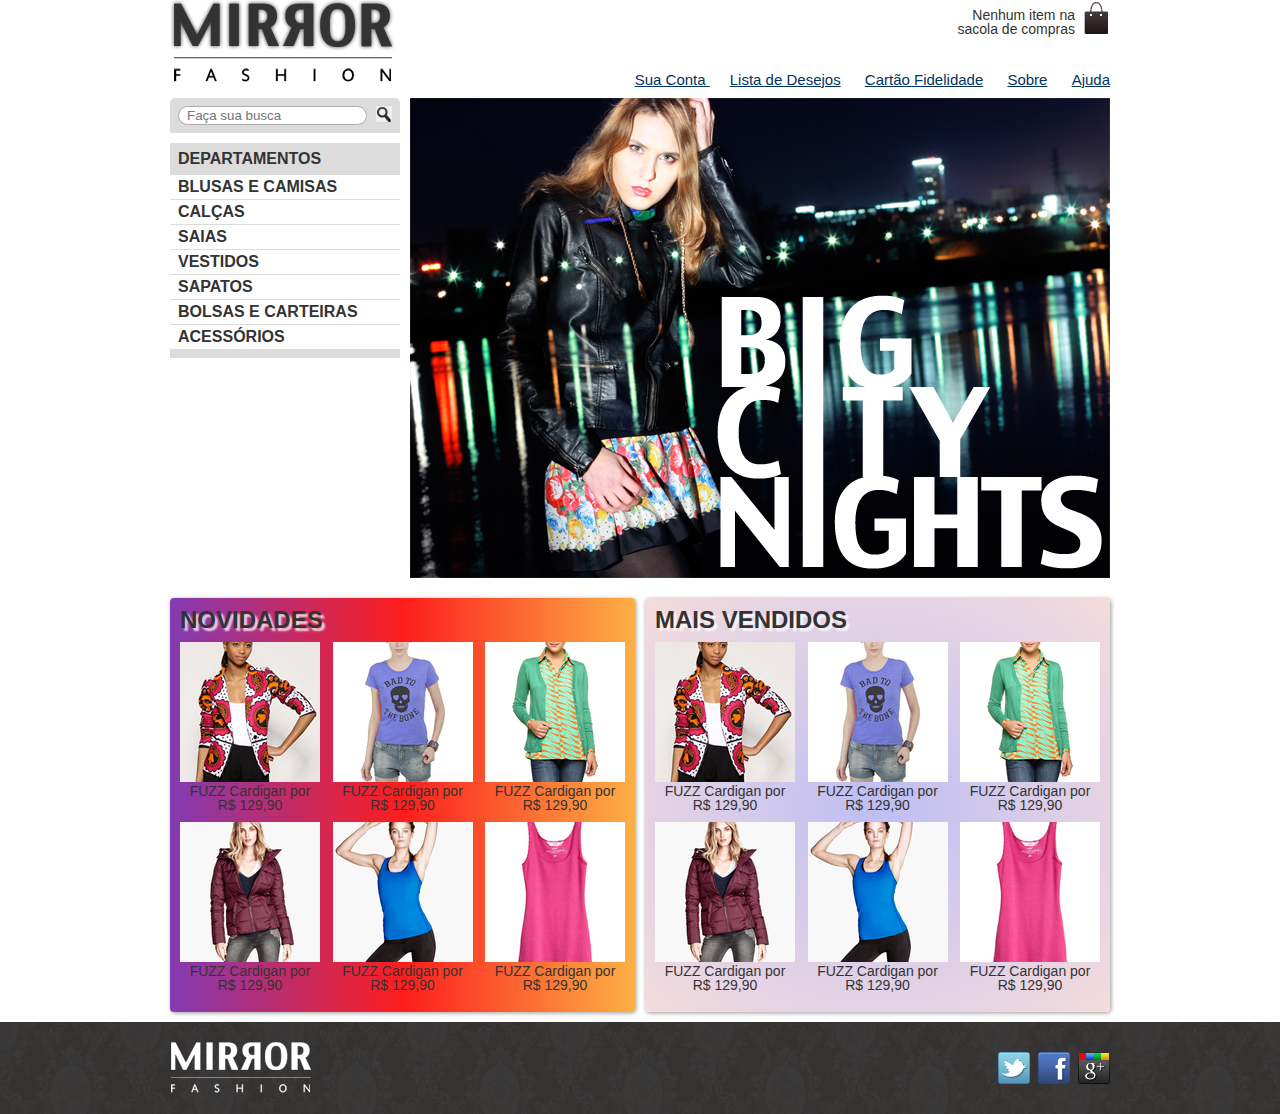
<file: index.html>
<!DOCTYPE html>
<html>
    <head>
        <meta charset="utf-8">
        <meta name="viewport" content="width=device-width">
        <link href="css/reset.css" rel="stylesheet">
        <link href="css/estilos.css" rel="stylesheet">
        <title>Mirror Fashion</title>
    </head>
    <body>
        <header class="container">
            <h1> <img src="img/logo.png" alt="Logo da Mirror Fashion"> </h1>

            <span class="sacola">Nenhum item na sacola de compras</span>

            <nav class="menu-opcoes">
                <ul>
                    <li> <a href="#"> Sua Conta </a> </li>
                    <li> <a href="#"> Lista de Desejos</a> </li>
                    <li> <a href="#"> Cartão Fidelidade</a> </li>
                    <li> <a href="sobre.html">Sobre</a> </li>
                    <li> <a href="#"> Ajuda</a> </li>
                </ul>
            </nav>
        </header>
        <main class="container">
            <section class="busca">
                <aside>
                    <form action="">
                        <input type="search" name="busca" placeholder="Faça sua busca">
                        <button>Buscar</button>
                    </form>

                    <nav class="menu-departamentos">
                        <h3>Departamentos</h3>
                        <ul>
                            <li>
                                <a href="#">Blusas e Camisas</a>
                                <ul>
                                    <li><a href="#">Manga Curta</a></li>
                                    <li><a href="#">Manga Comprida</a></li>
                                    <li><a href="#">Camisa Social</a></li>
                                    <li><a href="#">Camisa Casual</a></li>
                                </ul>
                            </li>
                            <li><a href="#">Calças</a></li>
                            <li><a href="#">Saias</a></li>
                            <li><a href="#">Vestidos</a></li>
                            <li>
                                <a href="#">Sapatos</a>
                                <ul>
                                    <li><a href="#">Tenis</a></li>
                                    <li><a href="#">Bota</a></li>
                                </ul>
                            </li>
                            <li><a href="#">Bolsas e Carteiras</a></li>
                            <li><a href="#">Acessórios</a></li>
                        </ul>
                    </nav>
                </aside>          
                <img src="img/destaque-home.png" alt="Promoção: Big City Nights">
            </section>

            <section>
                <article class="painel novidades">
                    <h2>Novidades</h2>
                    <ol>
                        <li>
                            <a href="#">
                                <figure>
                                    <img src="img/produtos/miniatura1.png" alt="Foto da roupa">
                                    <figcaption>FUZZ Cardigan por R$ 129,90</figcaption>
                                </figure>
                            </a>
                        </li>
                        <li>
                            <a href="#">
                                <figure>
                                    <img src="img/produtos/miniatura2.png" alt="Foto da roupa">
                                    <figcaption>FUZZ Cardigan por R$ 129,90</figcaption>
                                </figure>
                            </a>
                        </li>
                        <li>
                            <a href="#">
                                <figure>
                                    <img src="img/produtos/miniatura3.png" alt="Foto da roupa">
                                    <figcaption>FUZZ Cardigan por R$ 129,90</figcaption>
                                </figure>
                            </a>
                        </li>
                        <li>
                            <a href="#">
                                <figure>
                                    <img src="img/produtos/miniatura4.png" alt="Foto da roupa">
                                    <figcaption>FUZZ Cardigan por R$ 129,90</figcaption>
                                </figure>
                            </a>
                        </li>
                        <li>
                            <a href="#">
                                <figure>
                                    <img src="img/produtos/miniatura5.png" alt="Foto da roupa">
                                    <figcaption>FUZZ Cardigan por R$ 129,90</figcaption>
                                </figure>
                            </a>
                        </li>
                        <li>
                            <a href="#">
                                <figure>
                                    <img src="img/produtos/miniatura6.png" alt="Foto da roupa">
                                    <figcaption>FUZZ Cardigan por R$ 129,90</figcaption>
                                </figure>
                            </a>
                        </li>
                    </ol>
                 </article>

                 <article class="painel mais-vendidos">
                        <h2>Mais Vendidos</h2>
                        <ol>
                            <li>
                                <a href="#">
                                    <figure>
                                        <img src="img/produtos/miniatura1.png" alt="Foto da roupa">
                                        <figcaption>FUZZ Cardigan por R$ 129,90</figcaption>
                                    </figure>
                                </a>
                            </li>
                            <li>
                                <a href="#">
                                    <figure>
                                        <img src="img/produtos/miniatura2.png" alt="Foto da roupa">
                                        <figcaption>FUZZ Cardigan por R$ 129,90</figcaption>
                                    </figure>
                                </a>
                            </li>
                            <li>
                                <a href="#">
                                    <figure>
                                        <img src="img/produtos/miniatura3.png" alt="Foto da roupa">
                                        <figcaption>FUZZ Cardigan por R$ 129,90</figcaption>
                                    </figure>
                                </a>
                            </li>
                            <li>
                                <a href="#">
                                    <figure>
                                        <img src="img/produtos/miniatura4.png" alt="Foto da roupa">
                                        <figcaption>FUZZ Cardigan por R$ 129,90</figcaption>
                                    </figure>
                                </a>
                            </li>
                            <li>
                                <a href="#">
                                    <figure>
                                        <img src="img/produtos/miniatura5.png" alt="Foto da roupa">
                                        <figcaption>FUZZ Cardigan por R$ 129,90</figcaption>
                                    </figure>
                                </a>
                            </li>
                            <li>
                                <a href="#">
                                    <figure>
                                        <img src="img/produtos/miniatura6.png" alt="Foto da roupa">
                                        <figcaption>FUZZ Cardigan por R$ 129,90</figcaption>
                                    </figure>
                                </a>
                            </li>
                        </ol>
                     </article>

            </section>

        </main>
        <footer>
            <div class="container">
                <img src="img/logo-rodape.png" alt="Logo da Mirror Fashion">
                <ul class="social">
                    <li>
                        <a href="http://twitter.com">Twitter</a>
                    </li>
                    <li>
                        <a href="http://facebook.com">Facebook</a>
                    </li>
                    <li>
                        <a href="http://gplus.com">Google Plus</a>
                    </li>
                </ul>
            </div>

        </footer>
    </body>
    
</html>
</file>
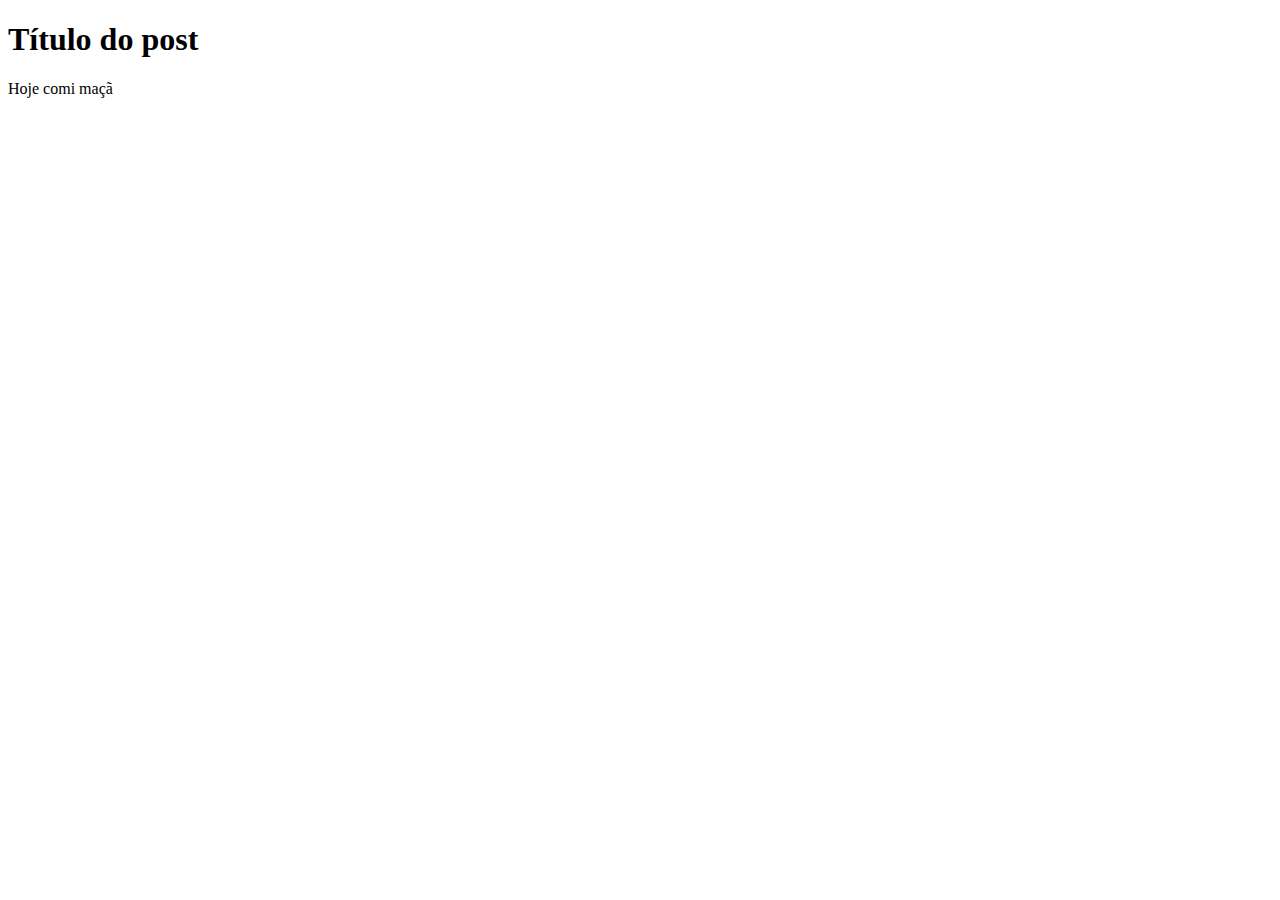
<file: primeirapagina.html>
<!DOCTYPE html>
<html>
    <head>
        <title>Minha primeira página</title>
        <meta charset="utf-8">
    </head>
   <body>
        <h1>Título do post</h1>
        <p>Hoje comi maçã</p>
   </body>
    
</html>
</file>
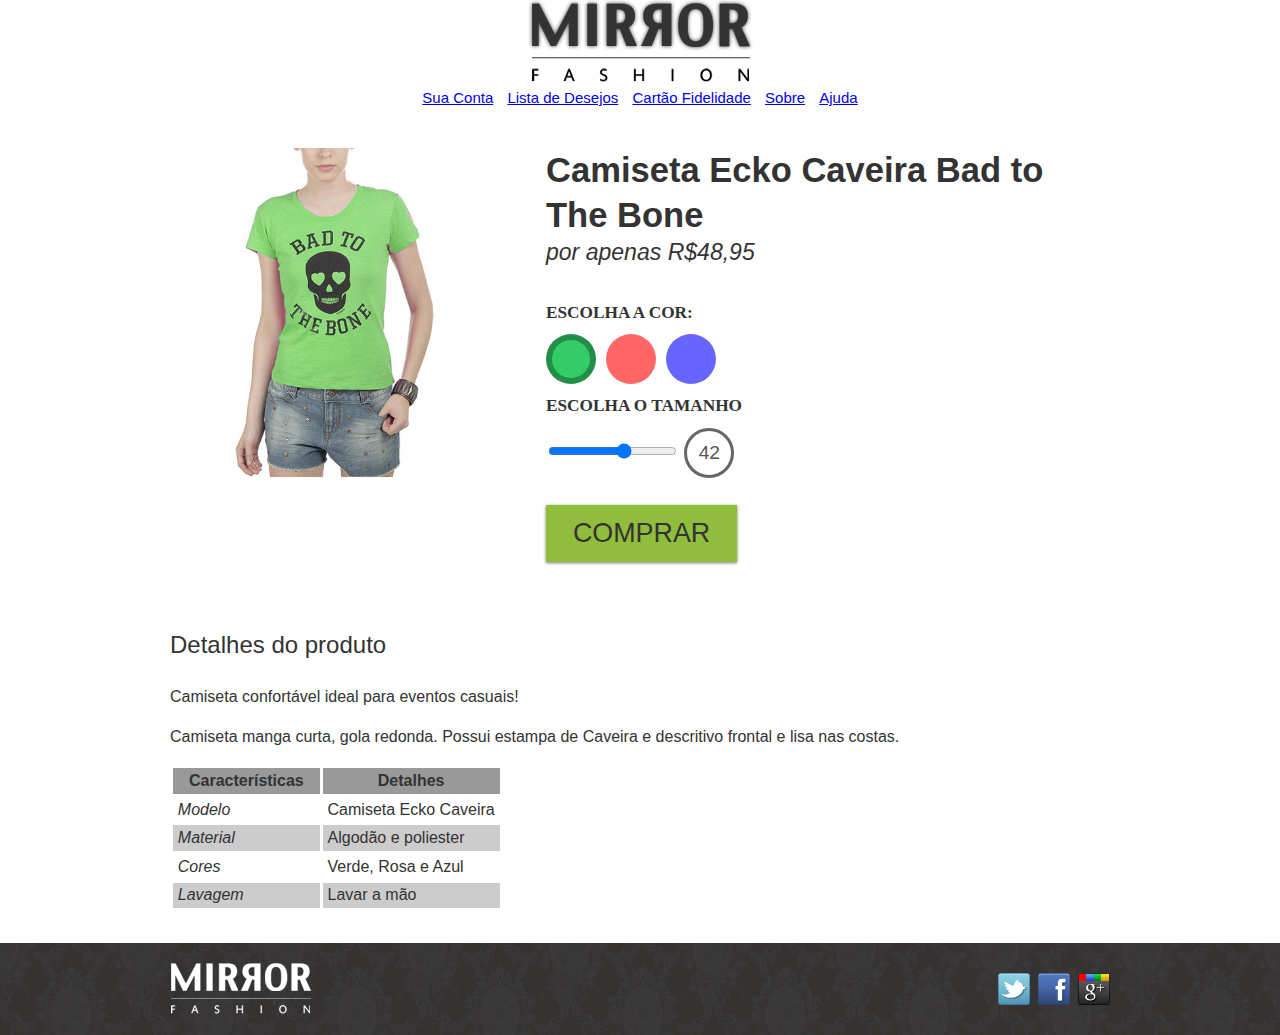
<file: produto.html>
<!DOCTYPE html>
<html>
    <head>
        <meta charset="utf-8">
        <meta name="viewport" content="width=device-width">
        <title>Produto da Mirror Fashion</title>
        <link rel="stylesheet" href="css/reset.css">
        <link rel="stylesheet" href="css/produto.css">
        
    </head>
    <body>
        <header class="container">
            <h1> <img src="img/logo.png" alt="Logo da Mirror Fashion"> </h1>

            <span class="sacola">Nenhum item na sacola de compras</span>

            <nav class="menu-opcoes">
                <ul>
                    <li> <a href="#"> Sua Conta </a> </li>
                    <li> <a href="#"> Lista de Desejos</a> </li>
                    <li> <a href="#"> Cartão Fidelidade</a> </li>
                    <li> <a href="sobre.html">Sobre</a> </li>
                    <li> <a href="#"> Ajuda</a> </li>
                </ul>
            </nav>
        </header>
        <main class="container">
            <section class="produto">
                <h2>Camiseta Ecko Caveira Bad to The Bone</h2>
                <p>por apenas R$48,95 </p>
                <form action="checkout.html" method="POST">
                    <fieldset class="cores">
                        <legend>Escolha a cor: </legend>

                        <input type="radio" name="cor" value="verde" id="verde" checked>
                        <label for="verde">
                            <img src="img/produtos/foto2-verde.png" alt="Produto na cor verde.">
                        </label>

                        <input type="radio" name="cor" value="rosa" id="rosa">
                        <label for="rosa">
                            <img src="img/produtos/foto2-rosa.png" alt="Produto na cor rosa.">
                        </label>

                        <input type="radio" name="cor" value="azul" id="azul">
                        <label for="azul">
                            <img src="img/produtos/foto2-azul.png" alt="Produto na cor azul.">
                        </label>
                    </fieldset>

                    <fieldset class="tamanhos">
                        <legend>Escolha o tamanho</legend>
                        <input type="range" min="36" max="46" value="42" step="2" name="tamanho" id="tamanho">
                        <output for="tamanho" name="valortamanho">42</output>
                    </fieldset>

                    <button class="comprar">Comprar</button>

                </form>
            </section>
            <section class="detalhes">
                <h2>Detalhes do produto</h2>
                <p>Camiseta confortável ideal para eventos casuais!</p>
                <p>Camiseta manga curta, gola redonda. Possui estampa de Caveira e descritivo frontal e lisa nas costas.</p>

                <table>
                    <thead>
                        <tr>
                            <th>Características</th>
                            <th>Detalhes</th>
                        </tr>
                    </thead>
                    <tbody>
                        <tr>
                            <td>Modelo</td>
                            <td>Camiseta Ecko Caveira</td>
                        </tr>
                        <tr>
                            <td>Material</td>
                            <td>Algodão e poliester</td>
                        </tr>
                        <tr>
                            <td>Cores</td>
                            <td>Verde, Rosa e Azul</td>
                        </tr>
                        <tr>
                            <td>Lavagem</td>
                            <td>Lavar a mão</td>
                        </tr>
                    </tbody>
                </table>
            </section>
        </main>
        <footer>
            <div class="container">
                <img src="img/logo-rodape.png" alt="Logo da Mirror Fashion">
                <ul class="social">
                    <li>
                        <a href="http://twitter.com">Twitter</a>
                    </li>
                    <li>
                        <a href="http://facebook.com">Facebook</a>
                    </li>
                    <li>
                        <a href="http://gplus.com">Google Plus</a>
                    </li>
                </ul>
            </div>

        </footer>

        <script type="text/javascript" src="js/produto.js"></script>

    </body>
</html>
</file>
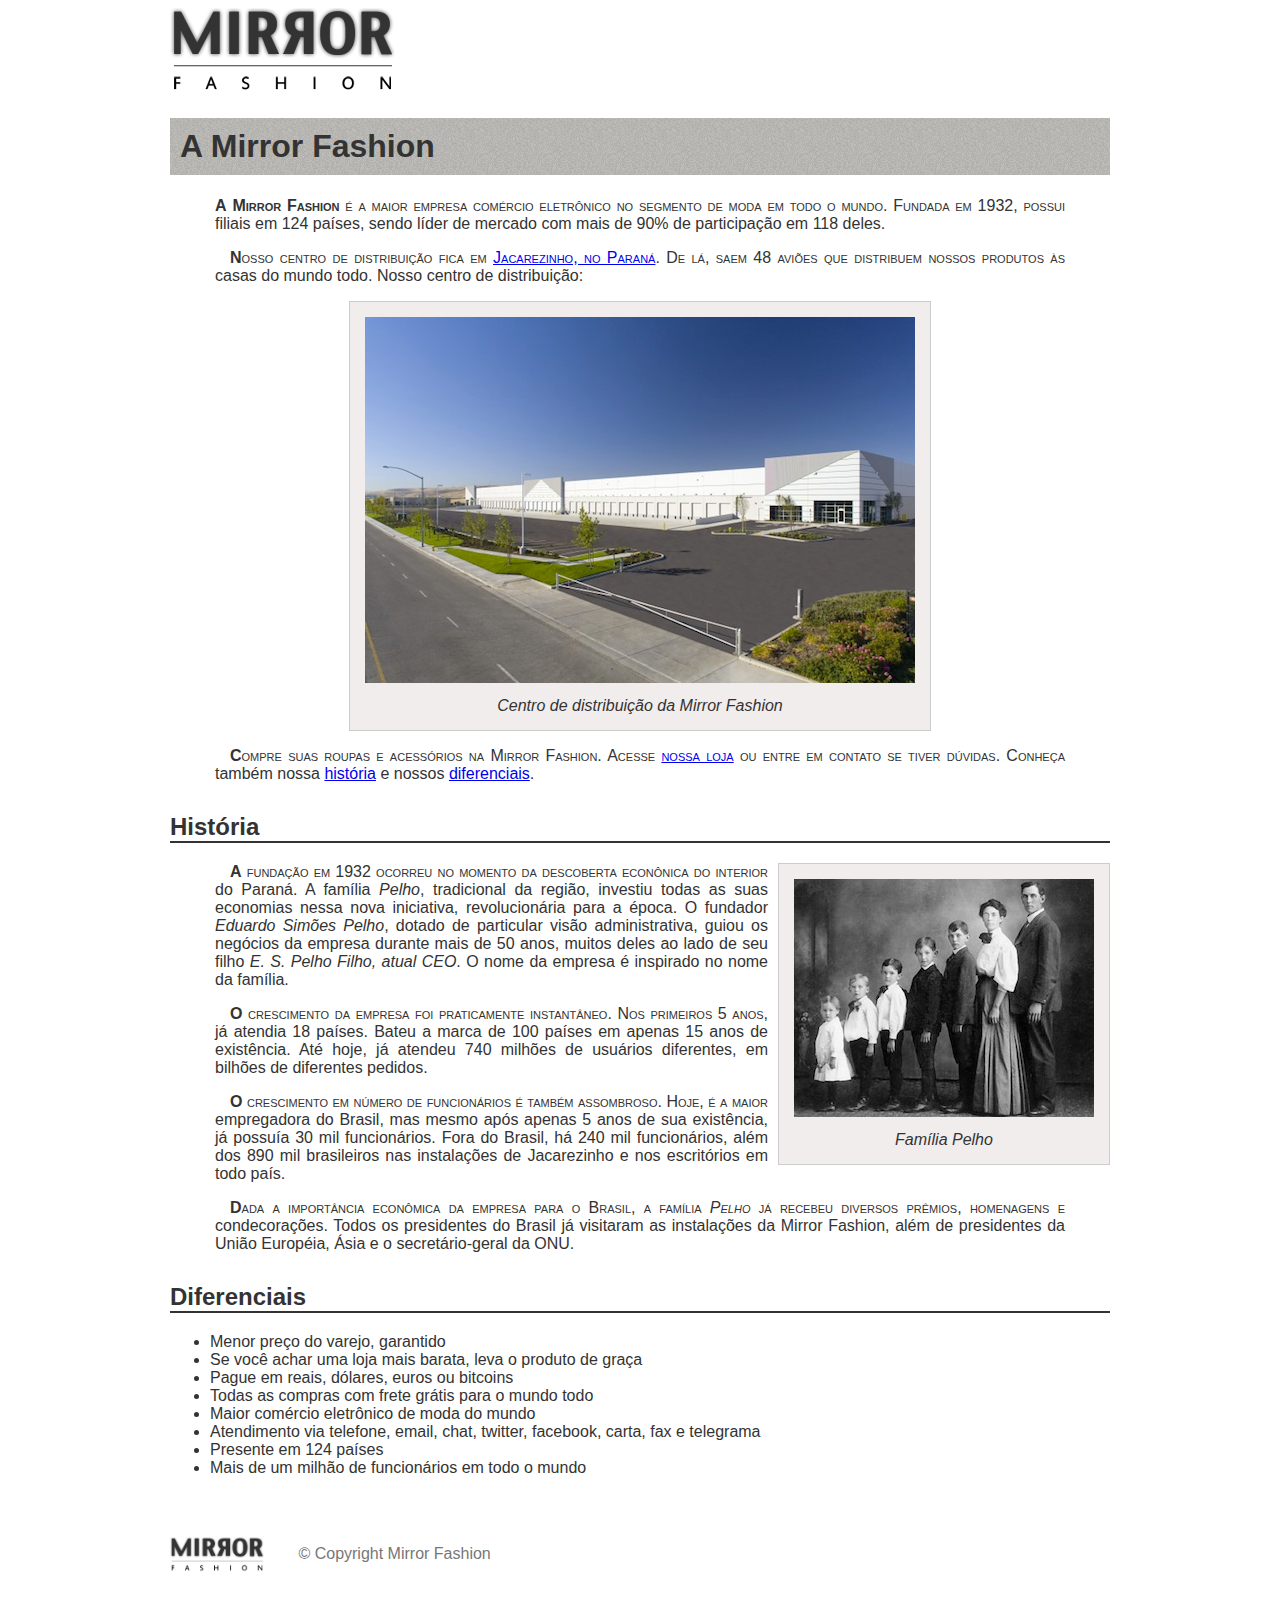
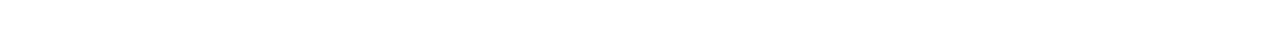
<file: sobre.html>
<!DOCTYPE html>
<html>
    <head>
        <meta charset="utf-8">
        <link href="css/sobre.css" rel="stylesheet">
        <title>Sobre a Mirror Fashion</title>
    </head>
    <body>

            <img src="img/logo.png">

            <h1>A Mirror Fashion</h1> 

            <p>
            A <strong>  Mirror Fashion </strong> é a maior empresa comércio eletrônico no segmento de moda em todo o mundo. 
            Fundada em 1932, possui filiais em 124 países, sendo líder de mercado com mais de 90% de 
            participação em 118 deles.
            </p>

            <p>
            Nosso centro de distribuição fica em <a href="http://maps.google.com.br/?q=Jacarezinho"> Jacarezinho, no Paraná</a>. De lá, saem 48 aviões que 
            distribuem nossos produtos às casas do mundo todo. Nosso centro de distribuição:
            </p>

            <figure id="centro-distribuicao">
                <img src="img/centro-distribuicao.png" alt="Foto do centro de distribuição da Mirror Fashion">    
                <figcaption>Centro de distribuição da Mirror Fashion</figcaption>
            </figure>
        
            <p>
            Compre suas roupas e acessórios na Mirror Fashion. Acesse <a href="index.html"> nossa loja</a> ou entre em contato 
            se tiver dúvidas. Conheça também nossa <a href="#historia"> história</a> e nossos <a href="#diferenciais"> diferenciais</a>.
            </p>
            
            
            <h2 id="historia">História</h2> 

            <figure id="familia-pelho">
                <img src="img/familia-pelho.jpg" alt="Foto da Família Pelho">    
                <figcaption>Família Pelho</figcaption>
            </figure>
            
            <p>
            A fundação em 1932 ocorreu no momento da descoberta econônica do interior do Paraná. A 
            família <em> Pelho</em>, tradicional da região, investiu todas as suas economias nessa nova iniciativa, 
            revolucionária para a época. O fundador <em> Eduardo Simões Pelho</em>, dotado de particular visão 
            administrativa, guiou os negócios da empresa durante mais de 50 anos, muitos deles ao lado 
            de seu filho <em> E. S. Pelho Filho, atual CEO</em>. O nome da empresa é inspirado no nome da família.
            </p>
            
            <p>
            O crescimento da empresa foi praticamente instantâneo. Nos primeiros 5 anos, já atendia 18 países. 
            Bateu a marca de 100 países em apenas 15 anos de existência. Até hoje, já atendeu 740 milhões 
            de usuários diferentes, em bilhões de diferentes pedidos.
            </p>
            
            <p>
            O crescimento em número de funcionários é também assombroso. Hoje, é a maior empregadora do 
            Brasil, mas mesmo após apenas 5 anos de sua existência, já possuía 30 mil funcionários. Fora do 
            Brasil, há 240 mil funcionários, além dos 890 mil brasileiros nas instalações de Jacarezinho e 
            nos escritórios em todo país.
            </p>
            
            <p>
            Dada a importância econômica da empresa para o Brasil, a família <em> Pelho</em> já recebeu diversos prêmios, 
            homenagens e condecorações. Todos os presidentes do Brasil já visitaram as instalações da Mirror 
            Fashion, além de presidentes da União Européia, Ásia e o secretário-geral da ONU.
            </p>

            <h2 id="diferenciais">Diferenciais</h2>

            <ul>
                <li>Menor preço do varejo, garantido</li>
                <li>Se você achar uma loja mais barata, leva o produto de graça</li>
                <li>Pague em reais, dólares, euros ou bitcoins</li>
                <li>Todas as compras com frete grátis para o mundo todo</li>
                <li>Maior comércio eletrônico de moda do mundo</li>
                <li>Atendimento via telefone, email, chat, twitter, facebook, carta, fax e telegrama</li>
                <li>Presente em 124 países</li>
                <li>Mais de um milhão de funcionários em todo o mundo</li>
            </ul>

            <footer>
                <img src="img/logo.png">
                <span>&copy; Copyright Mirror Fashion</span> 
            </footer>    
    </body>
</html>
</file>
<file: css/estilos.css>
body {
    color: #333333;
    font-family: "Lucida Sans Unicode", "Lucida Grande", sans-serif;
}


.container {
    margin: 0 auto;
    width: 940px;
    position: relative;
}

.sacola {
    background-image: url(../img/sacola.png);
    background-repeat: no-repeat;
    background-position: top right;
    font-size: 14px;
    text-align: right;
    width: 140px;
    padding-top: 8px;
    padding-right: 35px;
    display: inline-block;
    position: absolute;
    top: 0;
    right: 0;
}

.menu-opcoes {
    position: absolute;
    bottom: 0;
    right: 0;
}

.menu-opcoes ul li {
    font-size: 15px;
    display: inline;
    margin-left: 20px;
}

.menu-opcoes a {
    color: #003366;
}

.menu-opcoes a:hover {
    color: red;
}

.menu-opcoes a:active {
    color:green;
}

section {
    margin-top: 10px;
    display: flex;
    justify-content: space-between;
}

form {
    background-color: #dcdcdc;
    width: 230px;
    padding: 8px;
    border-radius: 5px 5px 0 0;
    box-sizing: border-box;
    display: flex;
    justify-content: space-between;
}

form button {
    text-indent: -9999px;
    background-image: url(../img/busca.png);
    background-repeat: no-repeat;
    border: none;
    height: 16px;
    width: 16px;
}

input[type="search"] {
    border-radius: 10px;
    border: 1px solid #acacac;
    padding-left: 8px;
}

.menu-departamentos {
    background-color: #dcdcdc;
    padding: 8px 0;
    width: 230px;
    margin-top: 10px;
    font-weight: bold;
    text-transform: uppercase;
}

.menu-departamentos h3 {
    padding-bottom: 8px;
    padding-left: 8px;
}

.menu-departamentos li {
    background-color: #fff;
    border-bottom: 1px solid #dcdcdc;
    padding: 4px 8px;
}

.menu-departamentos li a {
    color: #333333;
    text-decoration: none;
}

.menu-departamentos li ul {
    display: none;
}

.menu-departamentos li:hover ul {
    display: block;
}

.menu-departamentos ul ul li {
    background-color: #dcdcdc;
}

.menu-departamentos li li a::before {
    content: '-';
}

.painel {
    margin: 10px 0;
    padding: 10px;
    width: 445px;
    box-shadow: 1px 1px 4px #999;
    border-radius: 4px;
}

.painel h2 {
    font-size: 24px;
    font-weight: bold;
    text-transform: uppercase;
    margin-bottom: 10px;
    text-shadow: 3px 3px 2px rgba(255,255,255,0.8);
}

.painel ol {
    display: flex;
    flex-wrap: wrap;
    justify-content: space-between;
}

.painel li {
    width: 140px;
    padding-bottom: 10px;
}

.painel a {
    color: #333333;
    font-size: 14px;
    text-align: center;
    text-decoration: none;
}

.novidades {
    /*background: linear-gradient(#f5dcdc,#bebef4);*/
    background: linear-gradient(90deg, rgba(131,58,180,1) 0%, rgba(253,29,29,1) 50%, rgba(252,176,69,1) 100%);
    /*background-color: #f5dcdc;*/
}

.mais-vendidos {
    background: radial-gradient(#bebef4, #f5dcdc);
    /*background-color: #dcdcf5;*/
}

footer {
    background-image: url(../img/fundo-rodape.png);
    padding: 20px 0;
}

footer div {
    display: flex;
    justify-content: space-between;
    align-items: center;
}

.social {
    display: flex;
}

.social a {
    background-repeat: no-repeat;
    height: 32px;
    width: 32px;
    display: inline-block;
    text-indent: -9999px;
    margin-left: 8px;
}

a[href*="twitter.com"] {
    background-image: url(../img/twitter.png);
}

a[href*="facebook.com"] {
    background-image: url(../img/facebook.png);
}

a[href*="gplus.com"] {
    background-image: url(../img/googleplus.png);
}

/* Este comando deve sempre estar no final do arquivo*/
@media(max-width: 480px) {

    .container {
        width: 96%;
    }

    header h1 {
        display: flex;
        justify-content: center;
    }

    header h1 img {
        max-width: 50%;
    }

    .sacola {
        display: none;
    }

    .menu-opcoes {
        position: static;
        text-align: center;
    }

    .menu-opcoes ul li {
        margin: 5px;
    }

    section {
        flex-direction: column;
    }

    form, .menu-departamentos, aside+img {
        width: 100%;
    }

    .painel {
        width: auto;
    }

    .painel li {
        width: 30%;
    }

    .painel img {
        width: 100%;
    }
    
   
}
</file>
<file: css/produto.css>
body {
    color: #333333;
    font-family: "Lucida Sans Unicode", "Lucida Grande", sans-serif;
}

.container {
    margin: 0 auto;
    width: 96%;
    position: relative;
}

.sacola {
    display: none;
}

header h1 {
    display: flex;
    justify-content: center;
}

header h1 img {
    max-width: 50%;
}

.menu-opcoes {
    text-align: center;
}

.menu-opcoes ul {
    font-size: 15px;
    color: #036;
}

.menu-opcoes ul li {
    display: inline-block;
    margin: 5px;
}

.menu-opcoes a:active {
    color: #867dc6;
}

.cores label::after {
    content: "";
    display: block;
    border-radius: 50%;
    width: 50px;
    height: 50px;
}

.cores label[for=verde]::after {
    background-color: #33cc66;
}

.cores label[for=rosa]::after {
    background-color: #ff6666;
}

.cores label[for=azul]::after {
    background-color: #6666ff;
}

.cores input:checked + label::after {
    border: 6px solid rgba(0, 0, 0, 0.3)
}

.cores label::after {
    box-sizing: border-box;
    cursor: pointer;
}

.cores input[type=radio] {
    display: none;
}

.cores input:not(:checked) + label img {
    display: none;
}

.cores label::after {
    position: absolute;
    top: 30px;
}

.cores {
    position: relative;
    padding-top: 90px; 
}

.cores label[for=verde]::after {
    left: 0;
}

.cores label[for=rosa]::after {
    left: 60px;
}

.cores label[for=azul]::after {
    left: 120px;
}

.cores label img {
    display: block;
    max-width: 100%;
}

.produto {
    color: #333;
    line-height: 1.3;
    margin-top: 2em;
}

.produto h2 {
    font-size: 1.8em;
    font-weight: bold;
}

.produto p {
    font-size: 1.2em;
    font-style: italic;
    margin-bottom: 1em;
}

.produto legend {
    display: block;
    font: bold 0.9em/2.5 ariel;
    text-transform: uppercase; 
}

.comprar {
    background-color: #91bd3c;
    border: none;
    color: #333;
    font-size: 1.4em;
    text-transform: uppercase;
    box-shadow: 0 1px 3px #777;
    display: block;
    padding: 0.5em 1em;
    margin: 1em 0;
    cursor: pointer;
}


footer {
    background-image: url(../img/fundo-rodape.png);
    padding: 20px 0;
}

footer div {
    display: flex;
    justify-content: space-between;
    align-items: center;
}

.social {
    display: flex;
}

.social a {
    background-repeat: no-repeat;
    height: 32px;
    width: 32px;
    display: inline-block;
    text-indent: -9999px;
    margin-left: 8px;
}

a[href*="twitter.com"] {
    background-image: url(../img/twitter.png);
}

a[href*="facebook.com"] {
    background-image: url(../img/facebook.png);
}

a[href*="gplus.com"] {
    background-image: url(../img/googleplus.png);
}

.detalhes {
    padding: 2em 0;
}

.detalhes h2 {
    font-size: 1.5em;
    line-height: 2;
}

.detalhes p {
    margin: 1em 0;
    font-size: 1em;
    line-height: 1.5;
}

.detalhes table {
    border-spacing: 0.2em;
    border-collapse: separate;  
}

.detalhes thead {
    background-color: #999;
}

.detalhes thead th {
    font-weight: bold;
    padding: 0.3em 1em;
    text-align: center;
}

.detalhes td {
    padding: 0.3em;
}

.detalhes tr:nth-child(2n) {
    background-color: #ccc;
}

.detalhes td:first-child {
    font-style: italic;
}

@media (min-width: 500px) {
    font-size: 1.2em;
}

@media(min-width:640px) {
    .produto {
        position: relative;
        padding-left: 40%;
        font-size: 1.2em;

    }

    .cores {
        position: static;
        padding: 0;
    }

    .cores label img {
        position: absolute;
        top: 0;
        left: 0;
        max-width: 35%;
        max-height: 100%;
    }

    .cores label::after {
        position: static;
        float: left;
        margin-right: 10px;
    }

    produto fieldset {
        display: inline-block;
        vertical-align: top;
        margin: 1em 0;
        min-width: 240px;
        width: 45%;
    }

    .tamanhos output {
        display: inline-block;
        height: 44px;
        width: 44px;
        line-height: 44px;
        text-align: center;
        border: 3px solid #666;
        border-radius: 50%;
        color: #555;
    }
}


@media(min-width:1000px) {
    .container {
        width: 940px;
    }
}
</file>
<file: css/sobre.css>
body {
    color: #333333;
    font-family: "Lucida Sans Unicode", "Lucida Grande", sans-serif;
    margin-left: auto;
    margin-right: auto;
    width: 940px;
}

h1 {
    background-image: url(../img/sobre-background.jpg);
    padding: 10px;
}

p {
    padding: 0 45px;
    text-indent: 15px;
    text-align: justify;
}

p::first-letter {
    font-weight: bold;
}

p::first-line {
    font-variant: small-caps;
}

h1 + p {
    text-indent: 0;
}

figure {
    background-color: #f2eded;
    border: 1px solid #ccc;
    text-align: center;
    padding: 15px;
    margin: 30px;
}

#centro-distribuicao {
    margin: 0 auto;
    width: 550px;
}

#familia-pelho {
    float: right;
    margin: 0 0 10px 10px;
}

figcaption {
    font-style: italic;
    margin-top: 10px;
}

h2 {
    border-bottom: 2px solid #333333;
    margin-top: 30px;
}

footer {
    color: #777777;
    margin: 30px 0;
    padding: 30px 0;
}

footer img {
    margin-right: 30px;
    vertical-align: middle;
    width: 94px;
}
</file>
